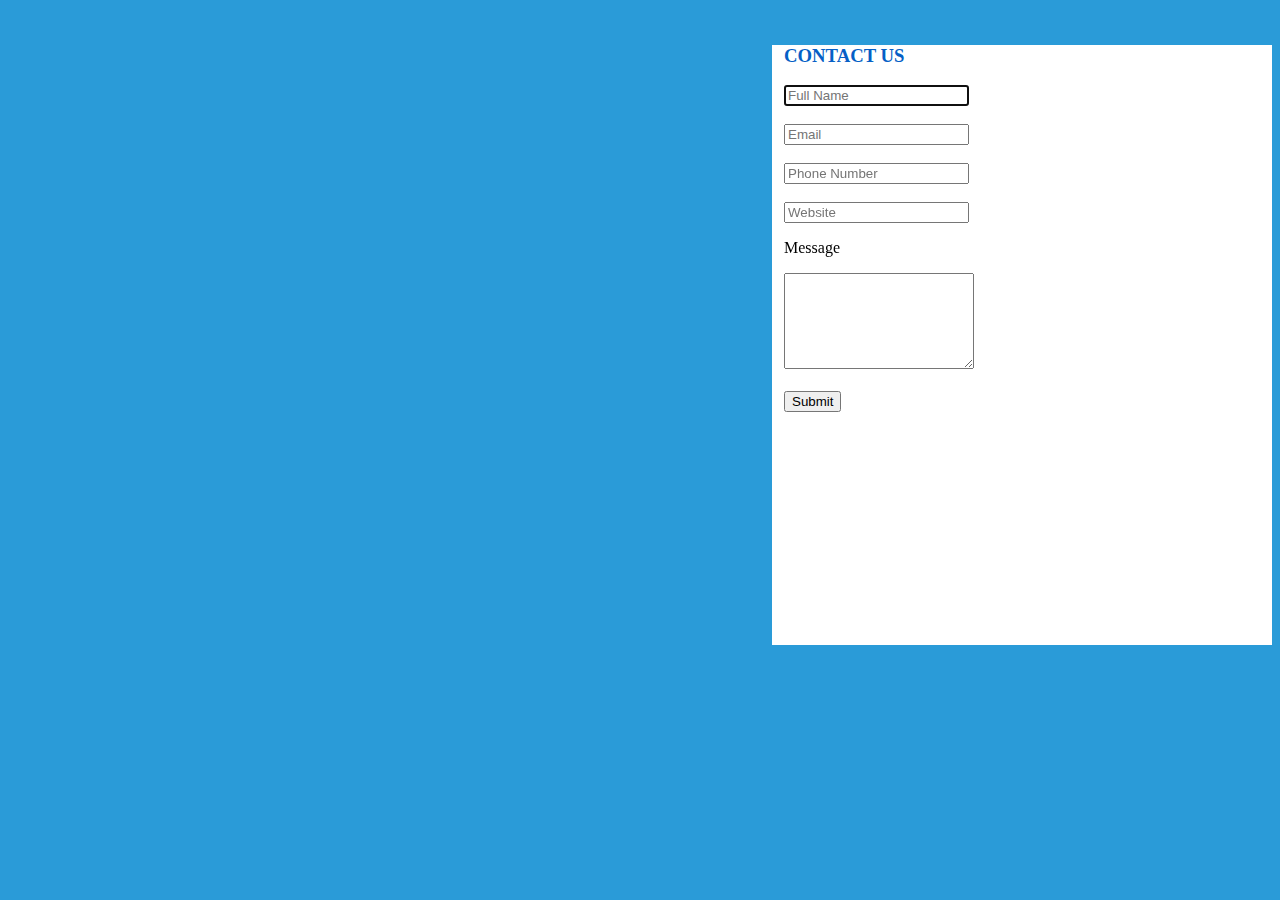
<file: contactform.html>
<!Doctype html>
<html>
    <head>
        <title>Contact Form</title>
        <style>
        body{background-color: rgb(42, 155, 216);}
        #w{background-color: rgb(255, 255, 255); width: 500px; height: 600px; }
        #x{color:rgb(11, 120, 199)}
        #y{text-align: left;
            margin-left: 12px;
        }
        
        </style>
        
    </head>
    <body>

    <div align="RIGHT">
        <br>
        <div id="w">
        <div id="y" id="x"; text-align: "left">
        <h3 id="x" style="color:rgb(5, 95, 198)">CONTACT US</h3>
        <form action="/submit-data"></form>
        </div>

        <div id="y">
        <label for="Username"></label>
        <input
            type="Text"
            placeholder="Full Name"
            name="Username"
            required
            autofocus
            >
        <br>
        <br>
        <label for="Email"></label>
        <input 
            type="Text"
            placeholder="Email"
            name="my Email"
            required 
            autofocus
            >
        <br>
        <br>
        <label for="Phone Number"></label>
        <input 
            type="Text"
            placeholder="Phone Number"
            name="Phone number"
            required 
            autofocus
            >
        <br>
        <br>
        <label for="website"></label>
        <input 
            type="Text"
            placeholder="Website"
            name="Website"
            required 
            autofocus
            >
        <br>
        <label for="Message"></label>
        <p>Message</p>
        <textarea name="Text" id="" cols="21" rows="6"></textarea>
        <br>
        <br>
        <label for="Submit"></label>
        <button type="Submit"width="100" text-align="center">Submit</button>
        <br>
        </div>
        <br>
    </div>

    </div>
        
    </body>
</html>
</file>
